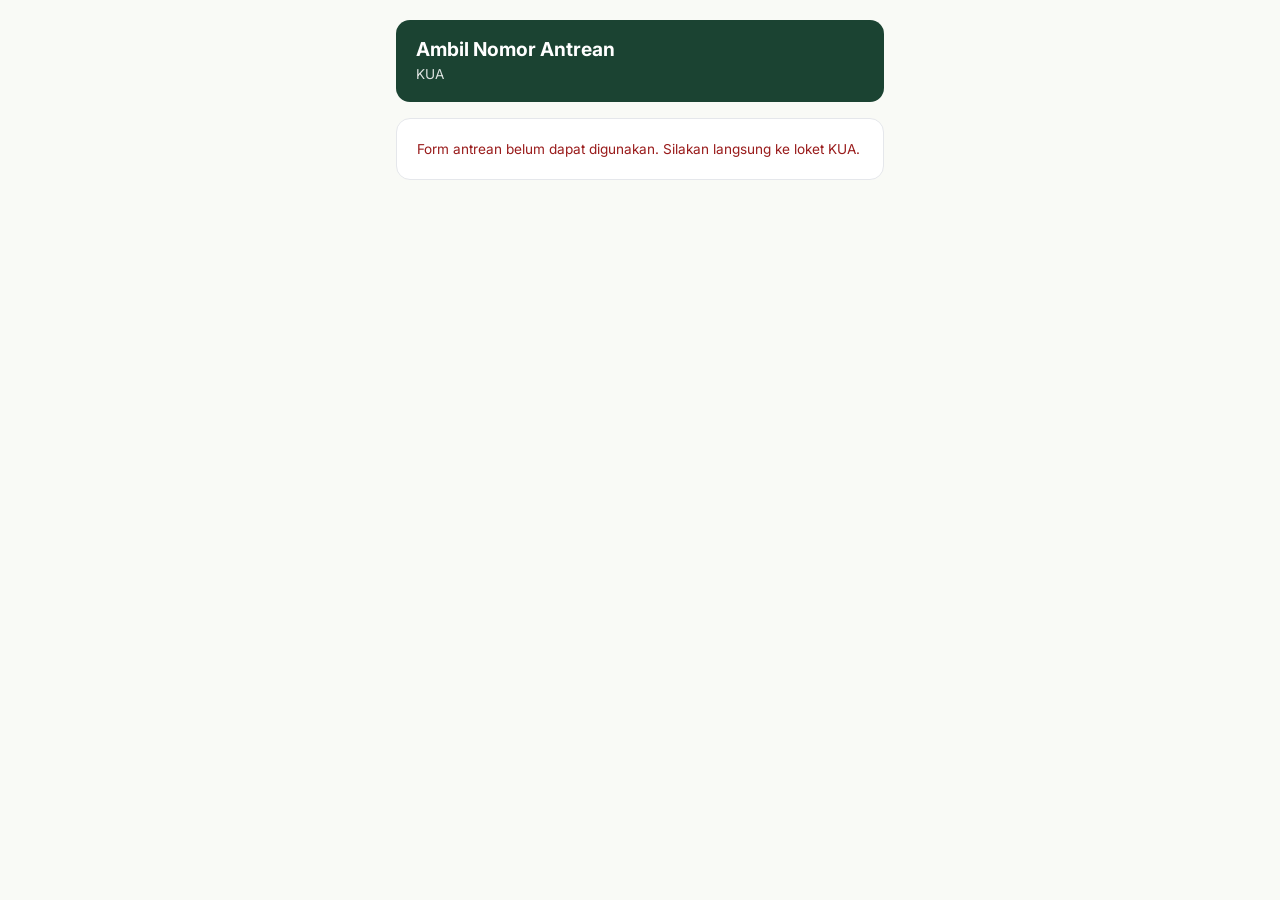
<file: antrean.html>
<!DOCTYPE html>
<html lang="id">
<head>
  <meta charset="UTF-8">
  <meta name="viewport" content="width=device-width, initial-scale=1, viewport-fit=cover">
  <title>Ambil Antrean</title>
  <link rel="preconnect" href="https://cdn.jsdelivr.net">
  <link href="https://cdn.jsdelivr.net/npm/bootstrap@5.3.3/dist/css/bootstrap.min.css" rel="stylesheet">
  <link href="https://fonts.googleapis.com/css2?family=Inter:wght@400;500;600;700&display=swap" rel="stylesheet">
  <style>
    body { font-family: 'Inter', sans-serif; background: #F9FAF6; color: #111827; font-size: 15px; }
    .wrap { max-width: 520px; margin: 0 auto; padding: 1.25rem 1rem 3rem; }
    .brand { background: #1B4332; color: #fff; border-radius: 14px; padding: 1.1rem 1.25rem; margin-bottom: 1rem; }
    .brand h1 { font-size: 1.2rem; font-weight: 700; margin: 0; color: #fff; }
    .brand p { margin: .2rem 0 0; font-size: .85rem; opacity: .85; }
    .card-x { background: #fff; border: 1px solid #E5E7EB; border-radius: 14px; padding: 1.25rem; }
    .form-label { font-weight: 600; font-size: .85rem; }
    .form-control, .form-select { border-radius: 10px; padding: .6rem .8rem; }
    .btn-go { background: #1B4332; color: #fff; border-radius: 10px; font-weight: 600; padding: .75rem; }
    .btn-go:hover { background: #163a2a; color: #fff; }
    .ticket { background: #1B4332; color: #fff; border-radius: 16px; text-align: center; padding: 1.75rem 1rem; }
    .ticket .num { font-size: 3rem; font-weight: 700; letter-spacing: 1px; }
    .ticket .lbl { font-size: .75rem; letter-spacing: .1em; text-transform: uppercase; opacity: .8; }
    .chip { background: rgba(255,255,255,.12); border-radius: 12px; padding: .75rem; margin-top: 1rem; font-size: .9rem; }
    .hp { position: absolute; left: -5000px; width: 1px; height: 1px; overflow: hidden; }
    .err { color: #991B1B; font-size: .85rem; }
    .lpx-box { background: #fff; }
    .pilihan { display: flex; flex-wrap: wrap; gap: .35rem; margin-bottom: .4rem; }
    .pilihan:empty { display: none; }
    .chip-l { display: inline-flex; align-items: center; gap: .3rem; background: #DCFCE7; color: #1B4332; border: 1px solid rgba(27,67,50,.3); border-radius: 999px; padding: .3rem .35rem .3rem .8rem; font-size: .9rem; font-weight: 600; }
    .chip-l button { border: 0; background: rgba(0,0,0,.08); color: inherit; width: 1.5rem; height: 1.5rem; border-radius: 50%; line-height: 1; font-size: 1.05rem; padding: 0; }
    .ticket .num.kecil { font-size: 2rem; line-height: 1.25; }
    /* v6.13: pemilih layanan — kelompok dulu, lalu cari; satu kolom cari/tulis bergantian */
    .pk-judul { font-size: .8rem; font-weight: 600; color: #475569; margin: .1rem 0 .45rem; }
    .pk-grid { display: grid; grid-template-columns: 1fr 1fr; gap: .5rem; }
    .pk-kat { display: flex; flex-direction: column; align-items: flex-start; gap: .15rem; text-align: left; background: #fff; border: 1.5px solid #E5E7EB; border-radius: 12px; padding: .65rem .7rem; color: #111827; min-height: 86px; }
    .pk-kat:hover, .pk-kat:focus-visible { border-color: #1B4332; background: #F0FDF4; }
    .pk-kat .ik { font-size: 1.35rem; line-height: 1; }
    .pk-kat b { font-size: .86rem; line-height: 1.2; }
    .pk-kat small { font-size: .72rem; color: #64748B; line-height: 1.25; display: -webkit-box; -webkit-line-clamp: 2; -webkit-box-orient: vertical; overflow: hidden; }
    .pk-semua { display: block; width: 100%; margin-top: .55rem; background: #F8FAFC; border: 1.5px dashed #CBD5E1; border-radius: 12px; padding: .6rem; font-size: .86rem; color: #334155; }
    .pk-atas { display: flex; align-items: center; gap: .5rem; margin-bottom: .4rem; }
    .pk-kembali { border: 0; background: #F1F5F9; color: #1B4332; border-radius: 999px; padding: .3rem .8rem; font-weight: 600; font-size: .85rem; flex: 0 0 auto; }
    .pk-katnama { font-weight: 700; font-size: .9rem; color: #1B4332; min-width: 0; }
    .pk-ket { font-size: .8rem; color: #475569; margin-top: .35rem; }
    .pk-ket:empty { display: none; }
    .pk-aksi { margin-top: .5rem; }
    .pk-aksi:empty { display: none; }
    .pk-tulis-link { border: 0; background: none; color: #475569; font-size: .82rem; text-decoration: underline; padding: .2rem 0; text-align: left; }
    .pk-baris { display: flex; gap: .5rem; align-items: center; flex-wrap: wrap; }
    .pk-ok { background: #1B4332; color: #fff; border: 0; border-radius: 10px; font-weight: 600; padding: .55rem 1.1rem; }
    .pk-tambah { margin-top: .2rem; border: 1.5px dashed #94A3B8; background: #fff; color: #1B4332; border-radius: 999px; padding: .4rem 1rem; font-weight: 600; font-size: .86rem; }
    .lpx-head.lain { text-transform: none; letter-spacing: 0; font-size: .75rem; }
    #fCari.mode-tulis { border-color: #1B4332; box-shadow: 0 0 0 .15rem rgba(27,67,50,.15); }
    .btn-kontak { background: #fff; color: #1B4332; border: 2px solid #1B4332; border-radius: 10px; font-weight: 600; padding: .7rem; }
    .btn-kontak:hover { background: #F0FDF4; color: #1B4332; }
    .langkah { font-size: .85rem; color: #475569; text-align: center; margin: .25rem 0 .6rem; }
    /* v6.12: hitung mundur → WhatsApp KUA terbuka sendiri */
    .wa-hitung { background: #F0FDF4; border: 1px solid rgba(27,67,50,.25); border-radius: 14px; padding: .9rem 1rem; margin: 1rem 0 .75rem; text-align: center; }
    .wa-hitung b { font-size: 1.05rem; color: #1B4332; }
    .wa-hitung .bar { height: 6px; background: #DCFCE7; border-radius: 999px; overflow: hidden; margin: .6rem 0 .5rem; }
    .wa-hitung .bar i { display: block; height: 100%; width: 100%; background: #1B4332; transition: width 1s linear; }
    .wa-hitung .tunda { background: none; border: 0; color: #475569; text-decoration: underline; font-size: .85rem; }
    .tiket-ok { font-size: .85rem; color: #166534; text-align: center; margin: .5rem 0 0; }
    #fNama { text-transform: uppercase; }
    /* v6.1 HP: huruf input 16px (iOS tidak memperbesar layar), daftar layanan lebih mudah diketuk */
    @media (max-width: 575.98px) {
      .form-control, .form-select { font-size: 16px; }
      .lpx-item, .lpx-kat { padding: .7rem .8rem; font-size: .95rem; }
      .wil-mode-btn { padding: .45rem .9rem; }
    }
  </style>
  <link href="css/komponen.css" rel="stylesheet">
</head>
<body>
  <div class="wrap">
    <div class="brand">
      <h1 id="fTitle">Ambil Nomor Antrean</h1>
      <p id="fSub">KUA</p>
    </div>

    <div id="formBox" class="card-x">
      <form id="fForm" autocomplete="on">
        <div class="mb-3">
          <label class="form-label" for="fNik">NIK</label>
          <input class="form-control" id="fNik" inputmode="numeric" maxlength="16">
        </div>
        <div class="mb-3">
          <label class="form-label" for="fNama">Nama Lengkap</label>
          <input class="form-control" id="fNama" required>
        </div>
        <div class="mb-3">
          <label class="form-label" for="fHp">Nomor WhatsApp</label>
          <input class="form-control" id="fHp" inputmode="tel" placeholder="08xxxxxxxxxx" required>
        </div>
        <div class="mb-3">
          <label class="form-label">Alamat</label>
          <div id="fWilayah"></div>
          <input class="form-control mt-2" id="fAlamat" maxlength="120" placeholder="Dusun / RT / RW (opsional)">
        </div>
        <div class="mb-3">
          <label class="form-label" for="fCari">Layanan yang Dituju <span class="fw-normal text-secondary">(boleh lebih dari satu)</span></label>
          <input type="hidden" id="fLayanan" value="">
          <div class="pilihan" id="fInfo"></div>
          <!-- v6.13: pilih KELOMPOK dulu → cari di dalamnya. Satu kolom saja: mode "cari" ⇄ "tulis sendiri" bergantian -->
          <div class="pk" id="pkBox">
            <div id="pkGridBox">
              <div class="pk-judul">1. Pilih kelompok layanan</div>
              <div class="pk-grid" id="pkKat"></div>
              <button type="button" class="pk-semua" id="pkSemua">🔍 Belum tahu kelompoknya? <b>Cari semua layanan</b></button>
            </div>
            <div id="pkCariBox" style="display:none;">
              <div class="pk-atas">
                <button type="button" class="pk-kembali" id="pkKembali" aria-label="Kembali ke daftar kelompok">‹ Kelompok</button>
                <span class="pk-katnama" id="pkKatNama"></span>
              </div>
              <div class="pk-judul" id="pkJudul">2. Ketik kata kunci, lalu ketuk layanannya</div>
              <input class="form-control" id="fCari" autocomplete="off" maxlength="80" enterkeyhint="search">
              <div class="pk-ket" id="pkKet"></div>
              <div class="lpx-box" id="fList"></div>
              <div class="pk-aksi" id="pkAksi"></div>
            </div>
          </div>
          <button type="button" class="pk-tambah" id="pkTambah" style="display:none;">＋ Tambah layanan lain</button>
        </div>
        <div class="hp" aria-hidden="true"><label>Website <input id="fWebsite" tabindex="-1" autocomplete="off"></label></div>
        <div id="fErr" class="err mb-2"></div>
        <button type="submit" class="btn btn-go w-100" id="fBtn">Ambil Nomor Antrean</button>
        <p class="text-secondary small mt-3 mb-0">Data Anda hanya dipakai untuk pelayanan di KUA.</p>
      </form>
    </div>

    <div id="ticketBox" style="display:none;">
      <div class="ticket">
        <div class="lbl">Nomor Antrean Anda</div>
        <div class="num" id="tNum">-</div>
        <div class="chip text-start">
          <div><span class="opacity-75">Nama:</span> <strong id="tNama"></strong></div>
          <div><span class="opacity-75">Layanan:</span> <strong id="tLayanan"></strong></div>
          <div><span class="opacity-75">Tanggal:</span> <strong id="tTgl"></strong></div>
          <div><span class="opacity-75">Antrean sebelum Anda:</span> <strong id="tSisa"></strong></div>
        </div>
      </div>
      <p class="text-center text-secondary small mt-3">Screenshot layar ini, lalu tunggu panggilan. Bawa berkas persyaratan asli.</p>
      <!-- v6.6: simpan nomor KUA di HP dulu, lalu kirim WA (tidak pindah otomatis) -->
      <!-- v6.12: gambar tiket tersimpan otomatis; WhatsApp KUA terbuka sendiri setelah hitung mundur (tanpa tombol Simpan Kontak) -->
      <p class="tiket-ok" id="tGambarInfo" style="display:none;"></p>
      <a class="btn btn-kontak w-100 mt-2 mb-2" id="tGambar" href="#" download="Tiket-Antrean.png">Simpan gambar tiket</a>
      <div id="tKuaBox" style="display:none;">
        <div class="wa-hitung" id="tHitung">
          <b>WhatsApp KUA terbuka dalam <span id="tDetik">6</span> detik…</b>
          <div class="bar"><i id="tBar"></i></div>
          <div class="small text-secondary">Pesan berisi nomor antrean Anda sudah disiapkan — tinggal tekan <b>Kirim</b> di WhatsApp.</div>
          <button type="button" class="tunda mt-1" id="tTunda">Tunda dulu</button>
        </div>
        <a class="btn btn-go w-100 mb-2" id="tWaKua" href="#"><span id="tWaKuaTeks">Kirim WA ke KUA sekarang</span></a>
      </div>
      <button class="btn btn-outline-secondary w-100" type="button" onclick="resetForm()">Daftar untuk orang lain</button>
    </div>
  </div>

  <script src="js/config.js"></script>
  <script src="js/gas-run.js"></script>
  <script src="js/komponen.js"></script>
  <script>
    /* v6 (GitHub Pages): data form (identitas KUA + katalog aktif) diambil dari Apps Script lewat getFormData. */
    var FORM_DATA = null;

    function el(id) { return document.getElementById(id); }

    function initForm() {
      if (!FORM_DATA || !FORM_DATA.ok) {
        el('formBox').innerHTML = '<p class="err mb-0">Form antrean belum dapat digunakan. Silakan langsung ke loket KUA.</p>';
        return;
      }
      el('fTitle').textContent = 'Ambil Nomor Antrean';
      el('fSub').textContent = FORM_DATA.instansi || FORM_DATA.appName || 'KUA';
      document.title = 'Ambil Antrean ' + (FORM_DATA.instansi || '') + ' — LABUKU Desk';
      LAYANAN = [];
      (FORM_DATA.groups || []).forEach(function (g) {
        g.items.forEach(function (it) { LAYANAN.push({ id: it.id, nama: it.nama, kategori: g.kategori, pakai: it.pakai || 0, ket: String(it.ket || '').toLowerCase() }); });
      });
      KATS = (FORM_DATA.groups || []).map(function (g) { return g.kategori; });
      pasangPemilih();
      if (FORM_DATA.wilayahHome) {
        WIL = LabukuUI.Wilayah(el('fWilayah'), { home: FORM_DATA.wilayahHome, id: 'fW' });
      } else {
        el('fWilayah').innerHTML = '<p class="err mb-0">Data wilayah belum tersedia. Silakan langsung ke loket.</p>';
      }
      el('fForm').addEventListener('submit', function (ev) { ev.preventDefault(); kirim(); });
    }

    var LAYANAN = [];
    var KATS = [];
    var PILIH = []; /* v6.6: boleh lebih dari satu layanan (maks. 5); tiap layanan dapat nomor antrean sendiri */
    var LAIN_ID = '__LAIN__'; // v6.12: "Layanan Lainnya" — v6.13: hanya lewat tautan "tulis sendiri" setelah mencari

    /* ---------- v6.13: pemilih layanan publik ----------
     * 1. Kelompok layanan (kotak besar + contoh layanan) → 2. cari di kelompok itu (kata kunci + sinonim).
     * Tidak ketemu → tautan kecil "Tulis sendiri": KOLOM YANG SAMA berubah jadi isian nama layanan (teks yang diketik ikut).
     * "Layanan Lainnya" tidak lagi tampil sebagai pilihan di daftar, supaya pengunjung memilih layanan yang benar dulu. */
    var KAT_AKTIF = null;   // nama kategori; '*' = semua layanan
    var MODE = 'cari';      // 'cari' | 'tulis'
    var IKON = [['Perkawinan', '💍'], ['Keluarga', '👪'], ['Kemasjidan', '🕌'], ['Keagamaan', '📖'], ['Zakat', '🤲'], ['Data', '🗂️'], ['Administrasi', '🏛️'], ['Halal', '✅']];
    var SINONIM = {
      nikah: ['kawin', 'perkawinan', 'menikah', 'kehendak'], kawin: ['nikah', 'perkawinan'], menikah: ['nikah'], daftar: ['pendaftaran', 'kehendak'],
      hilang: ['penggantian', 'pengganti', 'duplikat'], rusak: ['penggantian', 'pengganti', 'duplikat'], duplikat: ['penggantian', 'pengganti', 'salinan'], ganti: ['penggantian', 'perubahan'], salah: ['perbaikan'], buku: ['akta', 'kutipan'],
      waris: ['hukum islam', 'konsultasi'], belum: ['belum menikah'], lajang: ['belum menikah'], janda: ['belum menikah', 'status'],
      numpang: ['rekomendasi'], luar: ['rekomendasi'], pindah: ['rekomendasi'], rekom: ['rekomendasi'],
      cerai: ['rujuk', 'perceraian', 'konseling'], rujuk: ['cerai'], isbat: ['itsbat'], itsbat: ['isbat'],
      tanah: ['wakaf'], wakaf: ['ikrar', 'tanah'], sertifikat: ['sertifikasi', 'wakaf', 'halal'],
      masjid: ['kemasjidan', 'musala', 'mushola', 'kiblat', 'takmir'], mushola: ['musala', 'masjid'], kiblat: ['arah'],
      halal: ['sertifikasi', 'produk'], umkm: ['halal', 'produk'], zakat: ['infak', 'sedekah'], sedekah: ['zakat', 'infak', 'sedekah'], infaq: ['infak'],
      konsultasi: ['bimbingan', 'konseling'], curhat: ['konseling'], keluarga: ['konseling', 'bimbingan'], bimwin: ['bimbingan perkawinan'], suscatin: ['bimbingan perkawinan'],
      legalisir: ['legalisasi'], legalisasi: ['legalisir'], cap: ['legalisasi', 'legalisir'], surat: ['keterangan', 'rekomendasi'],
      mualaf: ['muallaf', 'masuk islam', 'syahadat'], muallaf: ['mualaf'], ormas: ['kelembagaan', 'organisasi'], majelis: ['taklim', 'kelembagaan']
    };
    function pendekKat(k) { return String(k || '').replace(/^Layanan /, '').replace(/ dan /g, ' & '); }
    function ikonKat(k) { for (var i = 0; i < IKON.length; i++) if (String(k).indexOf(IKON[i][0]) >= 0) return IKON[i][1]; return '📋'; }
    function dipilih(id) { return PILIH.some(function (x) { return x.id === id; }); }
    /* nilai kecocokan: 2 = semua kata ada di nama/kelompok, 1 = perlu deskripsi layanan, 0 = tidak cocok */
    function adaKata(hay, w) {
      if (hay.indexOf(w) !== -1) return true;
      var s = SINONIM[w] || [];
      for (var i = 0; i < s.length; i++) if (hay.indexOf(s[i]) !== -1) return true;
      return false;
    }
    function cocok(it, words) {
      var nama = (it.nama + ' ' + it.kategori).toLowerCase(), semua = nama + ' ' + (it.ket || '');
      if (words.every(function (w) { return adaKata(nama, w); })) return 2;
      return words.every(function (w) { return adaKata(semua, w); }) ? 1 : 0;
    }
    function urutPakai(a, b) { return (b.pakai - a.pakai) || String(a.nama).localeCompare(String(b.nama)); }
    function saringCocok(list, words) {
      return list.map(function (x) { return { x: x, n: cocok(x, words) }; }).filter(function (o) { return o.n > 0; })
        .sort(function (a, b) { return (b.n - a.n) || urutPakai(a.x, b.x); }).map(function (o) { return o.x; });
    }
    function btnItem(it) {
      var b = document.createElement('button'); b.type = 'button'; b.className = 'lpx-item'; b.setAttribute('data-id', it.id);
      var sp = document.createElement('span'); sp.textContent = it.nama; b.appendChild(sp);
      b.addEventListener('click', function () { pilihLayanan({ id: it.id, nama: it.nama }); });
      return b;
    }
    function head(teks, kls) { var d = document.createElement('div'); d.className = 'lpx-head' + (kls ? ' ' + kls : ''); d.textContent = teks; return d; }

    function pasangPemilih() {
      var grid = el('pkKat'); grid.innerHTML = '';
      KATS.forEach(function (kat) {
        var isi = LAYANAN.filter(function (x) { return x.kategori === kat; }).sort(urutPakai);
        var b = document.createElement('button'); b.type = 'button'; b.className = 'pk-kat'; b.setAttribute('data-kat', kat);
        var ik = document.createElement('span'); ik.className = 'ik'; ik.textContent = ikonKat(kat);
        var nm = document.createElement('b'); nm.textContent = pendekKat(kat);
        var ct = document.createElement('small'); ct.textContent = isi.slice(0, 2).map(function (x) { return x.nama; }).join(', ') + (isi.length > 2 ? ', …' : '');
        b.appendChild(ik); b.appendChild(nm); b.appendChild(ct);
        b.addEventListener('click', function () { bukaKat(kat); });
        grid.appendChild(b);
      });
      el('pkSemua').addEventListener('click', function () { bukaKat('*'); });
      el('pkKembali').addEventListener('click', function () { if (MODE === 'tulis') modeCari(); else bukaGrid(); });
      el('fCari').addEventListener('input', function () { if (MODE === 'cari') renderDaftar(); else el('fErr').textContent = ''; });
      el('fCari').addEventListener('keydown', function (ev) {
        if (ev.key !== 'Enter') return;
        ev.preventDefault();
        if (MODE === 'tulis') { simpanTulis(); return; }
        var satu = el('fList').querySelector('.lpx-item');
        if (satu && el('fList').querySelectorAll('.lpx-item').length === 1) satu.click();
      });
      el('pkTambah').addEventListener('click', function () { el('pkTambah').style.display = 'none'; el('pkBox').style.display = ''; bukaGrid(); });
      bukaGrid();
    }
    function bukaGrid() {
      KAT_AKTIF = null; MODE = 'cari';
      el('pkGridBox').style.display = ''; el('pkCariBox').style.display = 'none';
      el('fCari').value = ''; el('fCari').classList.remove('mode-tulis');
    }
    function bukaKat(kat) {
      KAT_AKTIF = kat;
      el('pkGridBox').style.display = 'none'; el('pkCariBox').style.display = '';
      el('pkKatNama').textContent = kat === '*' ? 'Semua layanan' : ikonKat(kat) + ' ' + pendekKat(kat);
      modeCari();
      try { el('fCari').focus({ preventScroll: true }); } catch (e) { el('fCari').focus(); }
    }
    function modeCari() {
      MODE = 'cari';
      var inp = el('fCari');
      inp.classList.remove('mode-tulis'); inp.maxLength = 80;
      inp.setAttribute('enterkeyhint', 'search');
      inp.placeholder = KAT_AKTIF === '*' ? 'Ketik kata kunci, mis. nikah, wakaf, duplikat' : 'Ketik kata kunci untuk mencari…';
      el('pkJudul').textContent = '2. Ketik kata kunci, lalu ketuk layanannya';
      el('pkKembali').textContent = '‹ Kelompok';
      el('fList').style.display = '';
      renderDaftar();
    }
    function renderDaftar() {
      var q = el('fCari').value.toLowerCase().replace(/\s+/g, ' ').trim();
      var words = q ? q.split(' ') : [];
      var semua = LAYANAN.filter(function (x) { return !dipilih(x.id); });
      var diKat = KAT_AKTIF === '*' ? semua : semua.filter(function (x) { return x.kategori === KAT_AKTIF; });
      var hasil = (q ? saringCocok(diKat, words) : diKat.slice().sort(urutPakai)).slice(0, 40);
      var box = el('fList'); box.innerHTML = '';
      hasil.forEach(function (it) { box.appendChild(btnItem(it)); });
      var lain = [];
      if (q && KAT_AKTIF !== '*') lain = saringCocok(semua.filter(function (x) { return x.kategori !== KAT_AKTIF; }), words).slice(0, 8);
      if (lain.length) {
        box.appendChild(head(hasil.length ? 'Juga ada di kelompok lain' : 'Tidak ada di kelompok ini — ditemukan di kelompok lain:', 'lain'));
        lain.forEach(function (it) { var b = btnItem(it); var k = document.createElement('small'); k.textContent = pendekKat(it.kategori); b.appendChild(k); box.appendChild(b); });
      }
      if (!hasil.length && !lain.length) {
        var d = document.createElement('div'); d.className = 'lpx-empty';
        d.textContent = q ? 'Layanan "' + el('fCari').value.trim() + '" tidak ditemukan. Coba kata lain, mis. nikah, duplikat, wakaf.' : 'Belum ada layanan di kelompok ini.';
        box.appendChild(d);
      }
      // "Tulis sendiri" hanya muncul SETELAH pengunjung mencari (minimal 3 huruf) — bukan pilihan utama
      var aksi = el('pkAksi'); aksi.innerHTML = '';
      el('pkKet').textContent = '';
      if (q.length >= 3 && !dipilih(LAIN_ID)) {
        var t = document.createElement('button'); t.type = 'button'; t.className = 'pk-tulis-link'; t.id = 'pkTulis';
        t.textContent = (hasil.length || lain.length ? 'Bukan yang dicari? ' : 'Tetap tidak ada? ') + 'Tulis sendiri nama layanannya';
        t.addEventListener('click', modeTulis);
        aksi.appendChild(t);
      }
    }
    function modeTulis() {
      MODE = 'tulis';
      var inp = el('fCari');
      inp.classList.add('mode-tulis'); inp.setAttribute('enterkeyhint', 'done');
      inp.placeholder = 'Tulis layanan yang Anda butuhkan, mis. konsultasi waris';
      el('pkJudul').textContent = 'Tulis layanan yang Anda butuhkan';
      el('pkKembali').textContent = '‹ Kembali cari';
      el('fList').style.display = 'none';
      el('pkKet').textContent = 'Tulis singkat dan jelas. Petugas akan mengarahkan Anda di loket.';
      var aksi = el('pkAksi'); aksi.innerHTML = '';
      var row = document.createElement('div'); row.className = 'pk-baris';
      var ok = document.createElement('button'); ok.type = 'button'; ok.className = 'pk-ok'; ok.id = 'pkTulisOk'; ok.textContent = 'Tambahkan';
      ok.addEventListener('click', simpanTulis);
      var kb = document.createElement('button'); kb.type = 'button'; kb.className = 'pk-tulis-link'; kb.textContent = '‹ Kembali pilih dari daftar';
      kb.addEventListener('click', modeCari);
      row.appendChild(ok); row.appendChild(kb); aksi.appendChild(row);
      inp.focus();
    }
    function simpanTulis() {
      var t = el('fCari').value.replace(/\s+/g, ' ').trim();
      if (t.length < 3) { el('fErr').textContent = 'Tuliskan layanan yang dibutuhkan (minimal 3 huruf).'; el('fCari').focus(); return false; }
      pilihLayanan({ id: LAIN_ID, nama: 'Layanan Lainnya: ' + t, lain: t });
      return true;
    }
    function pilihLayanan(it) {
      if (!dipilih(it.id)) {
        if (PILIH.length >= 5) { el('fErr').textContent = 'Maksimal 5 layanan sekali daftar.'; return; }
        PILIH.push(it);
      }
      segarkanPilihan();
    }
    /* chip layanan terpilih (bisa dihapus); pemilih dilipat agar form tetap ringkas */
    function segarkanPilihan() {
      var box = el('fInfo');
      box.innerHTML = '';
      PILIH.forEach(function (x, i) {
        var c = document.createElement('span'); c.className = 'chip-l';
        c.appendChild(document.createTextNode(x.nama));
        var b = document.createElement('button'); b.type = 'button'; b.setAttribute('aria-label', 'Hapus layanan'); b.textContent = '\u00d7';
        b.addEventListener('click', function () { PILIH.splice(i, 1); segarkanPilihan(); });
        c.appendChild(b); box.appendChild(c);
      });
      el('fLayanan').value = PILIH.length ? PILIH[0].id : '';
      el('fErr').textContent = '';
      bukaGrid();
      el('pkBox').style.display = PILIH.length ? 'none' : '';
      el('pkTambah').style.display = PILIH.length && PILIH.length < 5 ? '' : 'none';
    }
    var WIL = null;

    function kirim() {
      var form = el('fForm');
      if (!form.checkValidity()) { form.reportValidity(); return; }
      var nik = el('fNik').value.replace(/\D/g, '');
      var wil = WIL ? WIL.getValue() : { ok: false, error: 'Data wilayah belum tersedia.' };
      if (!wil.ok) { el('fErr').textContent = wil.error; el('fWilayah').scrollIntoView({ block: 'center' }); return; }
      if (MODE === 'tulis' && el('fCari').value.trim().length >= 3) simpanTulis(); // v6.13: lupa menekan "Tambahkan"
      if (!PILIH.length) { el('fErr').textContent = 'Pilih layanan: ketuk kelompoknya dulu, lalu ketuk layanannya.'; el('pkBox').scrollIntoView({ block: 'center' }); return; }
      var lainObj = PILIH.filter(function (x) { return x.id === LAIN_ID; })[0];
      var lain = lainObj ? lainObj.lain : '';
      el('fErr').textContent = '';
      var btn = el('fBtn');
      btn.disabled = true; btn.textContent = 'Memproses...';
      var data = {
        nik: nik,
        nama: el('fNama').value.replace(/\s+/g, ' ').trim().toUpperCase(),
        noHp: el('fHp').value.trim(),
        alamat: el('fAlamat').value.trim(),
        wilayah: wil.data,
        katalogId: PILIH[0].id,
        layananLain: PILIH[0].id === LAIN_ID ? lain : '',
        layanan: PILIH.map(function (x) { return { katalogId: x.id, layananLain: x.id === LAIN_ID ? lain : '' }; }),
        website: el('fWebsite').value
      };
      google.script.run
        .withSuccessHandler(function (res) {
          btn.disabled = false; btn.textContent = 'Ambil Nomor Antrean';
          if (!res || !res.success) { el('fErr').textContent = (res && res.message) || 'Gagal mendaftar. Coba lagi.'; return; }
          el('tNum').textContent = res.data.tiket && res.data.tiket.length > 1 ? res.data.tiket.map(function (t) { return t.nomor; }).join(' · ') : res.data.nomor;
          el('tNum').className = 'num' + (res.data.tiket && res.data.tiket.length > 1 ? ' kecil' : '');
          el('tNama').textContent = res.data.nama;
          el('tLayanan').textContent = res.data.layanan;
          el('tTgl').textContent = res.data.tanggal;
          el('tSisa').textContent = res.data.sisa + ' orang';
          el('formBox').style.display = 'none';
          el('ticketBox').style.display = 'block';
          window.scrollTo(0, 0);
          simpanTiketTerakhir(res.data, data.noHp); // v6.12: tiket tetap ada bila halaman dibuka lagi setelah WhatsApp
          siapkanGambarTiket(res.data, true);
          waKeKua(res.data, data.noHp, true);
        })
        .withFailureHandler(function (err) {
          btn.disabled = false; btn.textContent = 'Ambil Nomor Antrean';
          el('fErr').textContent = 'Koneksi gagal: ' + (err && err.message ? err.message : err);
        })
        .daftarAntreanPublik(data);
    }

    /* v6.12: setelah tiket tampil → gambar tiket (PNG) tersimpan otomatis, lalu hitung mundur 6 detik dan
       WhatsApp ke KUA terbuka sendiri dengan pesan berisi nomor antrean (wa.me). Pengunjung tinggal menekan Kirim.
       Tiket disimpan di HP (localStorage) supaya tetap tampil saat kembali dari WhatsApp. */
    var WA_DETIK = 6, HITUNG = null, GAMBAR_URL = null;
    function urlWaKua(d, hp) {
      var nomor = FORM_DATA && FORM_DATA.waKua;
      if (!nomor) return '';
      var instansi = FORM_DATA.instansi || 'KUA';
      var vars = { nama: d.nama, nomor: d.nomor, layanan: d.layanan, tanggal: d.tanggal, hp: hp, sisa: d.sisa, instansi: instansi };
      var tpl = FORM_DATA.waKuaTpl || 'Nomor antrean: {nomor}\nNama: {nama}\nLayanan: {layanan}';
      var pesan = tpl.replace(/\{(\w+)\}/g, function (m, k) { return vars[k] !== undefined && vars[k] !== null ? String(vars[k]) : m; });
      return 'https://wa.me/' + nomor + '?text=' + encodeURIComponent(pesan);
    }
    function hentikanHitung() { clearInterval(HITUNG); HITUNG = null; }
    function bukaWa(url) { hentikanHitung(); el('tHitung').style.display = 'none'; window.__waDibuka = url; window.location.href = url; }
    function waKeKua(d, hp, otomatis) {
      var url = urlWaKua(d, hp);
      hentikanHitung();
      if (!url) return;
      el('tWaKua').href = url;
      el('tWaKua').onclick = function (ev) { ev.preventDefault(); bukaWa(url); };
      el('tKuaBox').style.display = '';
      if (!otomatis) { el('tHitung').style.display = 'none'; return; }
      var sisa = WA_DETIK;
      el('tHitung').style.display = ''; el('tDetik').textContent = sisa;
      var bar = el('tBar'); bar.style.transition = 'none'; bar.style.width = '100%'; void bar.offsetWidth; bar.style.transition = '';
      el('tTunda').onclick = function () { hentikanHitung(); el('tHitung').style.display = 'none'; };
      HITUNG = setInterval(function () {
        sisa--; el('tDetik').textContent = Math.max(0, sisa);
        bar.style.width = Math.max(0, sisa / WA_DETIK * 100) + '%';
        if (sisa <= 0) bukaWa(url);
      }, 1000);
    }

    /* Gambar tiket (PNG 1080×1350) — dibuat di HP, tidak perlu internet tambahan */
    function bungkusTeks(ctx, teks, maks) {
      var kata = String(teks || '').split(' '), baris = [], b = '';
      kata.forEach(function (k) { var c = b ? b + ' ' + k : k; if (ctx.measureText(c).width > maks && b) { baris.push(b); b = k; } else b = c; });
      if (b) baris.push(b);
      return baris;
    }
    function gambarTiket(d) {
      var W = 1080, H = 1350, c = document.createElement('canvas'); c.width = W; c.height = H;
      var x = c.getContext('2d'), instansi = (FORM_DATA && FORM_DATA.instansi) || 'KUA';
      x.fillStyle = '#F9FAF6'; x.fillRect(0, 0, W, H);
      x.save(); x.beginPath(); if (x.roundRect) x.roundRect(60, 60, W - 120, H - 120, 48); else x.rect(60, 60, W - 120, H - 120); x.clip();
      x.fillStyle = '#1B4332'; x.fillRect(60, 60, W - 120, H - 120);
      x.fillStyle = '#D4A017'; x.fillRect(60, 60, W - 120, 18); x.restore();
      x.textAlign = 'center'; x.fillStyle = '#D4A017'; x.font = '700 34px Inter, Arial, sans-serif'; x.fillText('LABUKU DESK', W / 2, 160);
      x.fillStyle = '#ffffff'; x.font = '700 44px Inter, Arial, sans-serif';
      bungkusTeks(x, instansi, W - 240).slice(0, 2).forEach(function (t, i) { x.fillText(t, W / 2, 225 + i * 54); });
      x.globalAlpha = .8; x.font = '600 32px Inter, Arial, sans-serif'; x.fillText('NOMOR ANTREAN ANDA', W / 2, 380); x.globalAlpha = 1;
      var nomor = d.tiket && d.tiket.length > 1 ? d.tiket.map(function (t) { return t.nomor; }).join(' · ') : String(d.nomor || '');
      x.font = '800 ' + (nomor.length > 7 ? 110 : 200) + 'px Inter, Arial, sans-serif'; x.fillText(nomor, W / 2, nomor.length > 7 ? 520 : 570);
      x.fillStyle = 'rgba(255,255,255,.12)'; x.fillRect(120, 650, W - 240, 470);
      x.textAlign = 'left'; var y = 715;
      [['Nama', d.nama], ['Layanan', d.layanan], ['Tanggal', d.tanggal], ['Antrean sebelum Anda', d.sisa + ' orang']].forEach(function (b) {
        x.fillStyle = 'rgba(255,255,255,.7)'; x.font = '500 28px Inter, Arial, sans-serif'; x.fillText(b[0], 160, y); y += 44;
        x.fillStyle = '#ffffff'; x.font = '700 36px Inter, Arial, sans-serif';
        bungkusTeks(x, b[1], W - 320).slice(0, 2).forEach(function (t) { x.fillText(t, 160, y); y += 46; }); y += 22;
      });
      x.textAlign = 'center'; x.fillStyle = '#D4A017'; x.font = '600 30px Inter, Arial, sans-serif';
      x.fillText('Tunggu panggilan · Bawa berkas persyaratan asli', W / 2, H - 140);
      return c;
    }
    function siapkanGambarTiket(d, unduh) {
      var a = el('tGambar'), nama = 'Tiket-Antrean-' + String(d.nomor || '').split(',')[0].trim().replace(/[^\w-]/g, '') + '.png';
      try {
        var c = gambarTiket(d);
        c.toBlob(function (blob) {
          if (!blob) return;
          if (GAMBAR_URL) URL.revokeObjectURL(GAMBAR_URL);
          GAMBAR_URL = URL.createObjectURL(blob);
          a.href = GAMBAR_URL; a.setAttribute('download', nama);
          if (unduh) {
            try { a.click(); el('tGambarInfo').textContent = '✓ Gambar tiket tersimpan di HP (' + nama + ')'; el('tGambarInfo').style.display = ''; } catch (e) {}
          }
        }, 'image/png');
      } catch (e) { a.style.display = 'none'; }
    }
    var KUNCI_TIKET = 'labuku_tiket_terakhir';
    function simpanTiketTerakhir(d, hp) { try { localStorage.setItem(KUNCI_TIKET, JSON.stringify({ d: d, hp: hp, t: Date.now() })); } catch (e) {} }
    /** Tiket hari ini tampil lagi bila pengunjung kembali dari WhatsApp (halaman dimuat ulang). */
    function pulihkanTiket() {
      try {
        var j = JSON.parse(localStorage.getItem(KUNCI_TIKET) || 'null');
        if (!j || !j.d || new Date(j.t).toDateString() !== new Date().toDateString()) return false;
        var d = j.d;
        el('tNum').textContent = d.tiket && d.tiket.length > 1 ? d.tiket.map(function (t) { return t.nomor; }).join(' · ') : d.nomor;
        el('tNum').className = 'num' + (d.tiket && d.tiket.length > 1 ? ' kecil' : '');
        el('tNama').textContent = d.nama; el('tLayanan').textContent = d.layanan; el('tTgl').textContent = d.tanggal; el('tSisa').textContent = d.sisa + ' orang';
        el('formBox').style.display = 'none'; el('ticketBox').style.display = 'block';
        siapkanGambarTiket(d, false);
        waKeKua(d, j.hp, false);
        return true;
      } catch (e) { return false; }
    }

    function resetForm() {
      el('fForm').reset();
      el('tKuaBox').style.display = 'none';
      hentikanHitung(); el('tGambarInfo').style.display = 'none';
      try { localStorage.removeItem(KUNCI_TIKET); } catch (e) {}
      PILIH = []; segarkanPilihan();
      if (WIL) WIL.setMode('utama');
      el('ticketBox').style.display = 'none';
      el('formBox').style.display = 'block';
    }

    function muatForm() {
      var btn = el('fBtn');
      btn.disabled = true; btn.textContent = 'Memuat layanan...';
      function selesai(data) {
        FORM_DATA = data || null;
        btn.disabled = false; btn.textContent = 'Ambil Nomor Antrean';
        initForm();
        if (FORM_DATA) pulihkanTiket(); // v6.12
      }
      if (!window.LABUKU_GAS_SIAP || !window.LABUKU_GAS_SIAP()) { selesai(null); return; }
      google.script.run
        .withSuccessHandler(function (res) { selesai(res); })
        .withFailureHandler(function () { selesai(null); })
        .getFormData();
    }

    document.addEventListener('DOMContentLoaded', muatForm);
  </script>
</body>
</html>
</file>
<file: css/komponen.css>
/* ===== v4: Komponen bersama (dashboard & form publik) ===== */
  .wil-mode { display: flex; flex-wrap: wrap; gap: .35rem; margin-bottom: .5rem; }
  .wil-mode-btn { border: 1px solid #CBD5C9; background: transparent; color: inherit; border-radius: 999px; padding: .3rem .8rem; font-size: .8rem; line-height: 1.3; }
  .wil-mode-btn.active { background: #1B4332; border-color: #1B4332; color: #fff; }
  .wil-grid { display: grid; grid-template-columns: 1fr; gap: .5rem; }
  @media (min-width: 576px) { .wil-grid { grid-template-columns: 1fr 1fr; } }
  .wil-f { min-width: 0; }
  .wil-lbl { display: block; font-size: .72rem; font-weight: 600; opacity: .75; margin-bottom: .15rem; }
  .wil-ringkas { font-size: .78rem; opacity: .75; margin-top: .35rem; }
  .wil-hint { font-size: .75rem; color: #92400E; margin-top: .35rem; }
  .lpx-box { border: 1px solid #E5E7EB; border-radius: 10px; margin-top: .35rem; max-height: 300px; overflow-y: auto; background: inherit; }
  .lpx-head { font-size: .7rem; font-weight: 700; letter-spacing: .04em; text-transform: uppercase; opacity: .6; padding: .5rem .75rem .25rem; }
  .lpx-item, .lpx-kat { display: flex; justify-content: space-between; align-items: center; gap: .5rem; width: 100%; text-align: left; border: 0; border-bottom: 1px solid rgba(127,127,127,.15); background: transparent; color: inherit; padding: .5rem .75rem; font-size: .88rem; }
  .lpx-item:hover, .lpx-kat:hover { background: rgba(27,67,50,.06); }
  .lpx-item small { opacity: .6; font-size: .72rem; white-space: nowrap; }
  .lpx-item.sub { padding-left: 1.5rem; }
  .lpx-kat { font-weight: 600; }
  .lpx-kat .lpx-n { font-weight: 400; font-size: .75rem; opacity: .6; }
  .lpx-empty { padding: .6rem .75rem; font-size: .85rem; opacity: .7; }
  .lpx-item.lpx-lain { font-weight: 600; color: #1B4332; }
  [data-theme="dark"] .lpx-item.lpx-lain { color: #95d5b2; }
</file>
